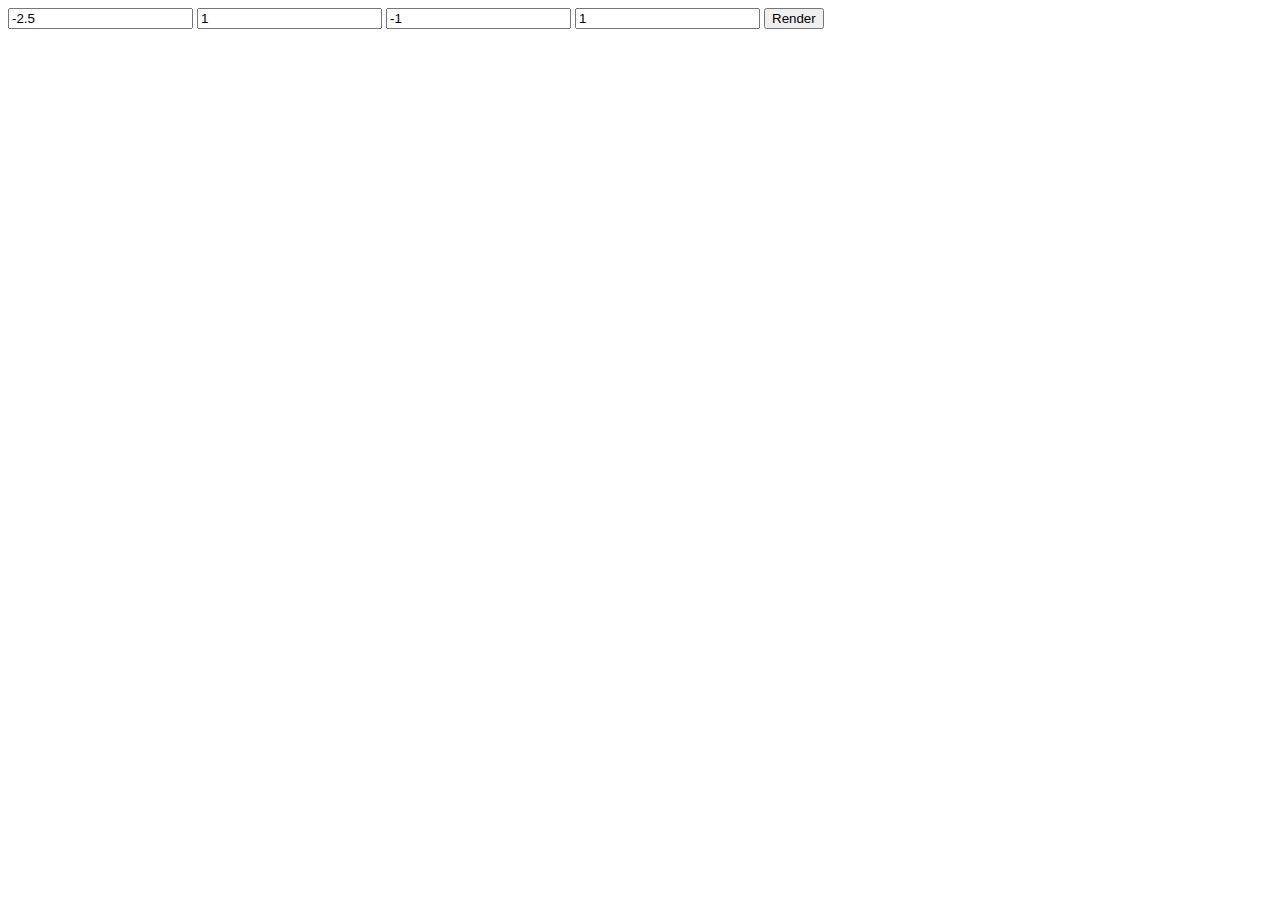
<file: mandelbrot/index.html>
<!DOCTYPE html>
<html lang="en">
	<head>
		<meta charset="UTF-8" />
		<title>Mandelbrot</title>
	</head>
	<body>
		<input id="xmin" type="text" value="-2.5" />
		<input id="xmax" type="text" value="1" />
		<input id="ymin" type="text" value="-1" />
		<input id="ymax" type="text" value="1" />
		<input type="button" value="Render" onclick="render(document.getElementById('xmin').value, document.getElementById('xmax').value, document.getElementById('ymin').value, document.getElementById('ymax').value);" />
		<br />
		<canvas id="canvas" width="1024" height="768">
			<h1>Here's a nickel, kid. Go buy yourself a real web browser.</h1>
		</canvas>
		<script type="text/javascript">
			var canvas = document.getElementById('canvas');

			function render(xmin, xmax, ymin, ymax) {
				xmin = parseFloat(xmin);
				xmax = parseFloat(xmax);
				ymin = parseFloat(ymin);
				ymax = parseFloat(ymax);

				var ctx = canvas.getContext('2d');
				var imageData = ctx.getImageData(0,0,canvas.width,canvas.height);
				for (var y = 0; y < canvas.height; y++) {
					for (var x = 0; x < canvas.width; x++) {

						var x0 = (x - (0)) * ((xmax) - (xmin)) / ((canvas.width) - (0)) + (xmin);
						var y0 = (y - (0)) * ((ymax) - (ymin)) / ((canvas.height) - (0)) + (ymin);
						var mandel_x = 0.0;
						var mandel_y = 0.0;
						var iteration = 0;
						var max_iteration = 1000;
						while (mandel_x*mandel_x + mandel_y + mandel_y < 4 && iteration < max_iteration) {
							var xtmp = mandel_x*mandel_x - mandel_y*mandel_y + x0;
							mandel_y = 2*mandel_x*mandel_y + y0;
							mandel_x = xtmp;
							iteration++;
						}

						var color = (iteration - 0) * (255 - 0) / (max_iteration - 0) + 0;
						idx = (x+(y*imageData.width))*4;
						imageData.data[idx] = color;
						imageData.data[idx+1] = color;
						imageData.data[idx+2] = color;
						imageData.data[idx+3] = 255;
					}
				}
				ctx.putImageData(imageData, 0, 0);
			}
		</script>
	</body>
</html>
</file>
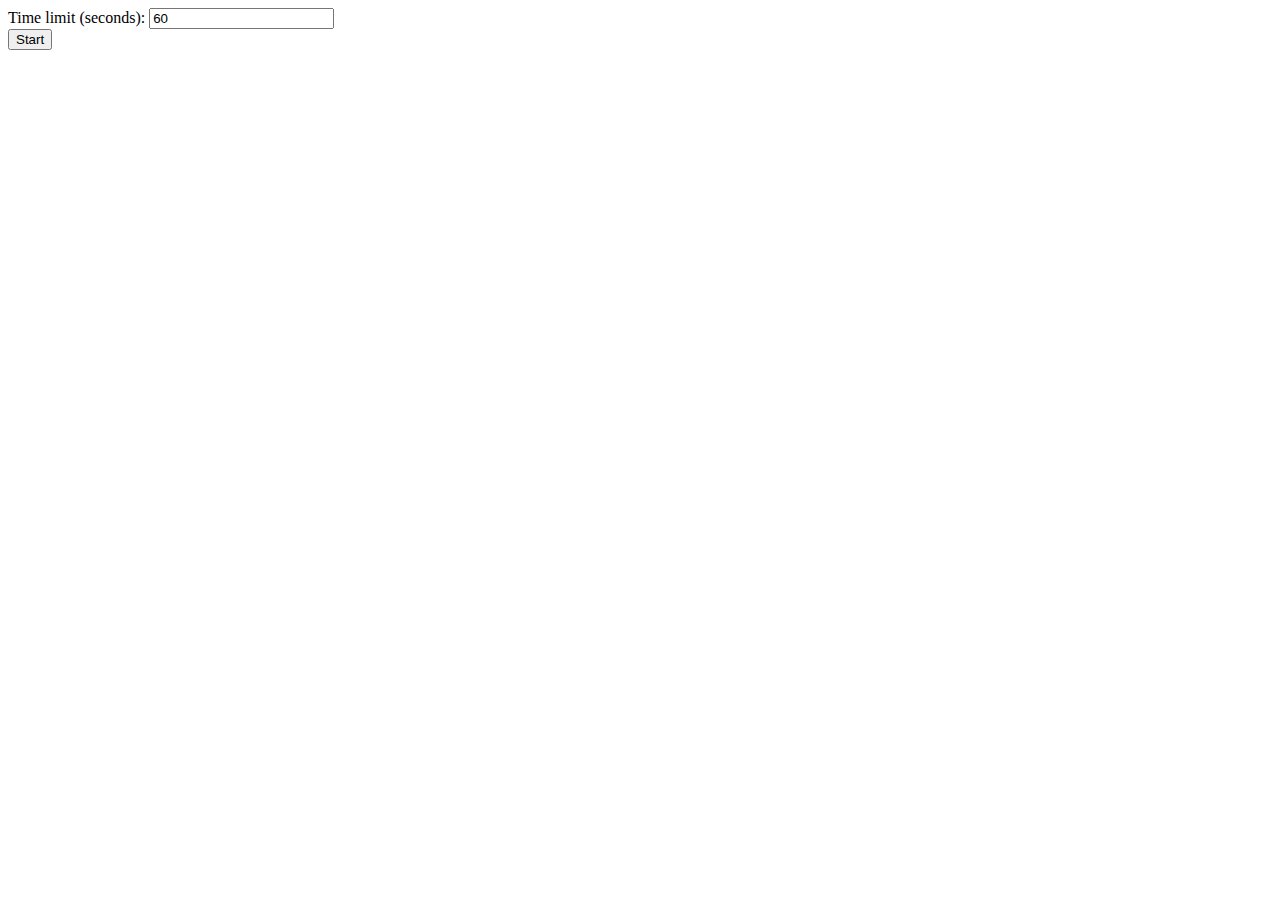
<file: mathdrill/index.html>
<!DOCTYPE html>
<html lang="en">
	<head>
		<meta charset="UTF-8" />
		<title>Mathdrill</title>
		<script src="jquery.min.js"></script>
	</head>
	<body>
		<div id="intro">
			<label for="timelimit">Time limit (seconds): </label>
			<input type="text" id="timelimit" value="60" min="1" />
			<br />
			<input type="submit" id="start" value="Start" />
		</div>
		<div id="game" style="display: none;">
			<div id="time_remaining"></div>
			<div id="question"></div>
			<input type="text" id="answer" />
			<input type="submit" id="submit" value="Answer" />
			<div id="answered"></div>
		</div>
		<script>"use strict"
var number1 = 0;
var number2 = 0;
var answer = 0;
var question_string = "";
var total_answers = 0;
var correct_answers = 0;
var total_time = 60;
var time_remaining = total_time;


function newQuestion() {
	switch (Math.floor(Math.random() * 2)) {
		case 0:
			number1 = Math.floor(Math.random() * 9 + 1);
			number2 = Math.floor(Math.random() * 9 + 1);
			answer = number1 + number2;
			question_string = number1 + " + " + number2;
			break;
		case 1:
 			number1 = Math.floor(Math.random() * 9 + 1) + 5;
			number2 = Math.floor(Math.random() * 4 + 1);
			answer = number1 - number2;
			question_string = number1 + " - " + number2;
			break;
	}
	$("#question").text(question_string);
	$("#answer").val("").focus();
}

$("#submit").click(function(){
	total_answers++;
	if (answer == parseInt($("#answer").val())) {
		correct_answers++;
		$("#answered").prepend($("<div>").text(question_string + " = " + $("#answer").val()).css("color", "green"));
	} else {
		$("#answered").prepend($("<div>").text(question_string + " = " + $("#answer").val()).css("color", "red"));
	}
	newQuestion();
});

$("#answer").keyup(function(evt){
	if (evt.keyCode == 13) {
		$("#submit").click();
	}
});

function timerFunction() {
	if (--time_remaining <= 0) {
		alert("Time's up!\n\nCorrect: " + correct_answers + "/" + total_answers + " (" + (total_answers > 0 ? Math.round(correct_answers / total_answers * 100) : 0) + "%)\nCorrect answers per minute: " + Math.round(correct_answers / total_time * 60));
		end();
	} else {
		$("#time_remaining").text(time_remaining + " seconds remaining");
		setTimeout(timerFunction, 1000)
	}
}

function start() {
	$("#answered").html("");

	newQuestion();

	time_remaining = total_time = parseInt($("#timelimit").val());
	if (time_remaining == null || time_remaining == NaN) {
		time_remaining = 60;
	}

	$("#time_remaining").text(time_remaining + " seconds remaining");
	setTimeout(timerFunction, 1000);

	$("#intro").hide();
	$("#game").show();

	$("#answer").focus();
}

function end() {
	$("#game").hide();
	$("#intro").show();
	total_answers = 0;
	correct_answers = 0;
}

$("#start").click(function(){
	start();
})

		</script>
	</body>
</html>
</file>
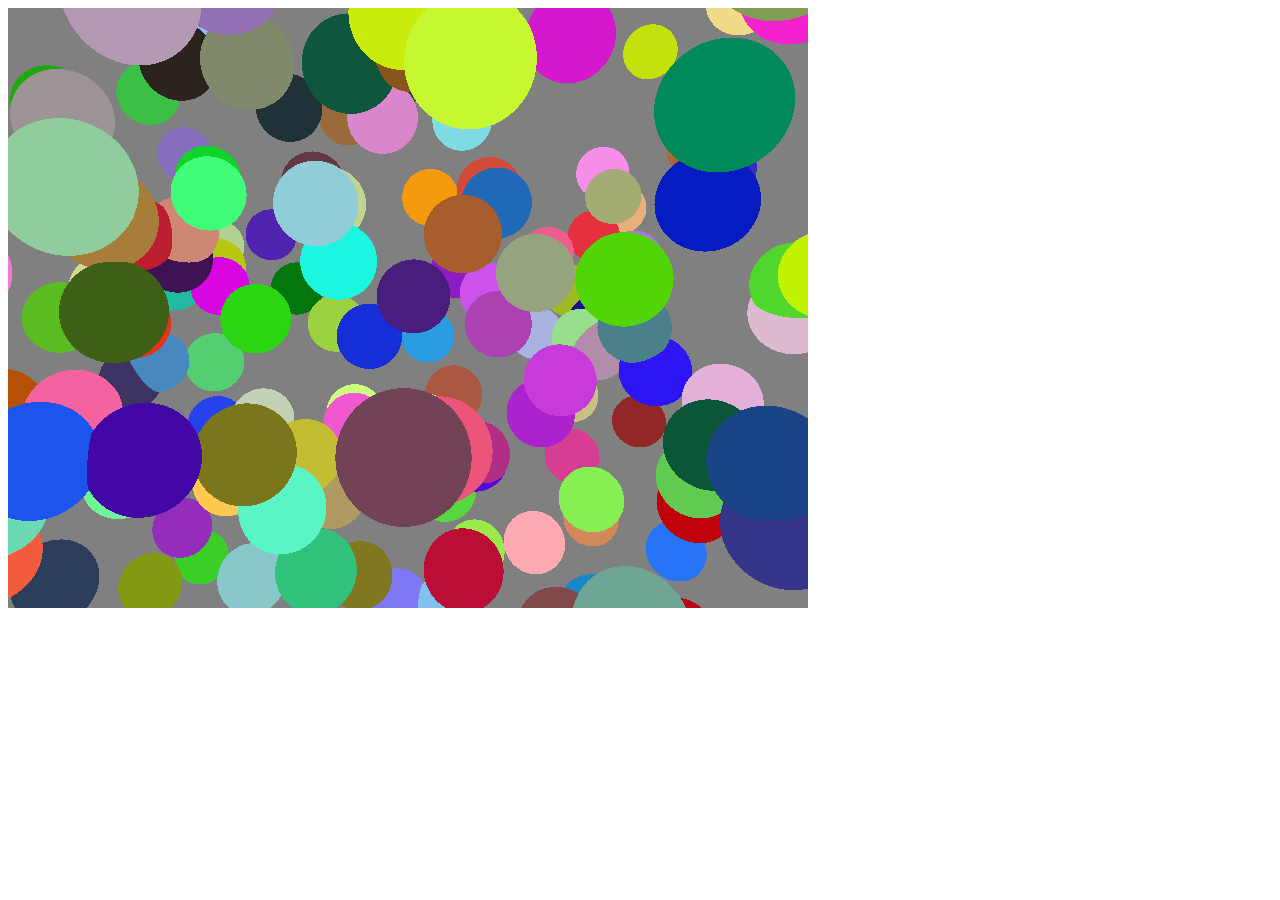
<file: raytracer/index.html>
<!DOCTYPE html>
<html lang="en">
	<head>
		<meta charset="UTF-8" />
		<title>Garnet DeGelder's Raytracer</title>
	</head>
	<body>
		<canvas id="canvas" width="800" height="600"></canvas>
		<script type="text/javascript">"use strict"

			var canvas = document.getElementById('canvas');
			var ctx = canvas.getContext('2d');

			function vec3(x, y, z)
			{
				return {x,y,z};
			}
			function rgb(r, g, b)
			{
				r = constrain(Math.round(r), 0, 255);
				g = constrain(Math.round(g), 0, 255);
				b = constrain(Math.round(b), 0, 255);
				return {r,g,b};
			}
			function line(a, b)
			{
				return {a,b};
			}
			function sphere(location, radius, color)
			{
				return {location, radius, color, "type": "sphere"};
			}

			function drawPixel(x, y, color)
			{
				ctx.fillStyle = "rgb("+color.r+","+color.g+","+color.b+")";
				// draw a 1-pixel rectangle at the coordinates
				ctx.fillRect( x, y, 1, 1 );
			}

			function constrain(x, min, max) { // makes "x" be between min and max
				return (Math.min(Math.max(x, min), max));
			}
			function map(value, in_min, in_max, out_min, out_max) {
				// transposes the value's position from between one number range to another number range
				return (value - in_min) * (out_max - out_min) / (in_max - in_min) + out_min;
			}
			function add(first, second) {
				return vec3(first.x + second.x, first.y + second.y, first.z + second.z);
			}
			function subtract(first, second) {
				return vec3(first.x - second.x, first.y - second.y, first.z - second.z);
			}
			function scale(vector, factor) {
				return vec3(vector.x * factor, vector.y * factor, vector.z * factor);
			}
			function length(line) {
				// Pythagorean theorem
				return Math.sqrt(Math.pow((line.a.x + line.b.x),2) + Math.pow((line.a.y + line.b.y),) + Math.pow((line.a.z + line.b.z),2));
			}
			function positionInRange(min, max, position) {
				// this used to add min and max and divide by position^-1, making sure not to take the inverse of 0.
				// this way is more precise because of how computers store floating point values
				return (max - min) * position + min;
			}
			function positionOnLine(line, position) { // gets the coordinates of a position on a line
				return vec3(positionInRange(line.a.x, line.b.x, position), positionInRange(line.a.y, line.b.y, position), positionInRange(line.a.z, line.b.z, position));
			}
			function scaleLine(fixed_point, point_to_scale, factor) { // extends/intends a line
				return line(fixed_point, add(scale(subtract(point_to_scale, fixed_point), factor), fixed_point));
			}

			// returns the fraction of the line the intersection is at
			function raySphereIntersect(sphere, ray)
			{
				// The complex math for this is from https://stackoverflow.com/a/31348941

				// set up nice short variable names
				var cx = sphere.location.x;
				var cy = sphere.location.y;
				var cz = sphere.location.z;

				var px = ray.a.x;
				var py = ray.a.y;
				var pz = ray.a.z;

				var vx = ray.b.x - px;
				var vy = ray.b.y - py;
				var vz = ray.b.z - pz;

				// calculate A, B, C for the quadratic formula
				// typing "x * x" is way easier than typing "Math.pow(x, 2)".
				var a = vx * vx + vy * vy + vz * vz;
				var b = 2.0 * (px * vx + py * vy + pz * vz - vx * cx - vy * cy - vz * cz);
				var c = px * px - 2 * px * cx + cx * cx + py * py - 2 * py * cy + cy * cy + pz * pz - 2 * pz * cz + cz * cz - sphere.radius * sphere.radius;

				var discriminant = b * b - 4 * a * c;

				if (discriminant >= 0) {
					// We only need the root that you get when doing the subtraction part of the quadratic formula, not the addition.
					// The addition returns the backside of the sphere.
					var solution = (-b - Math.sqrt(discriminant)) / (2 * a);

					// the solution must be valid (ie. between 0 and 1)
					if (solution >= 0 && solution <= 1) {
						return solution;
					}
				}
				return false;
			}

			function getColor(x, y)
			{
				// get the fractions of the screen/image
				var screen_x_fraction = (x - screen_min_x) / (screen_max_x - screen_min_x);
				var screen_y_fraction = (y - screen_min_y) / (screen_max_y - screen_min_y);

				// get the 3D coordinates of the pixel on the screen
				var screen_top_x_3d_coords = positionOnLine(line(image_top_left, image_top_right), screen_x_fraction);
				var screen_bottom_x_3d_coords = positionOnLine(line(image_bottom_left, image_bottom_right), screen_x_fraction);
				var pixel_coords = positionOnLine(line(screen_top_x_3d_coords, screen_bottom_x_3d_coords), screen_y_fraction);

				var ray = scaleLine(camera, pixel_coords, max_ray_scale_length);

				var intersections = [];

				// calculate intersections
				for (var i = 0; i < objects.length; i++) {
					if (objects[i].type == "sphere") {
						var intersection_point = raySphereIntersect(objects[i], ray);
						if (intersection_point !== false) {
							intersections.push({"object": objects[i], "distance": intersection_point});
						}
					}
				}

				// find the closest intersection to the camera
				var closest_intersection = {"object": {"color": background_color}, "distance": max_ray_scale_length};
				for (var i = 0; i < intersections.length; i++) {
					if (intersections[i].distance <= closest_intersection.distance) {
						closest_intersection = intersections[i];
					}
				}
				
				return closest_intersection.object.color;
			}

			// right-handed coordinate system

			//    Y
			//    |__ X
			//   /
			//  Z

			// camera facing +Z
			// because we define all 4 points of the screen, it can tilt, rotate, and be twisted.
			var image_top_left = vec3(-0.8, 0.6, 1.5);
			var image_top_right = vec3(0.8, 0.6, 1.5);
			var image_bottom_left = vec3(-0.8, -0.6, 1.5);
			var image_bottom_right = vec3(0.8, -0.6, 1.5);
			var camera = vec3(0.0, 0.0, 0.0);

			var background_color = rgb(128, 128, 128);

			// generate the objects
			var objects = [];
			var number_of_spheres = Math.random()*100+100;
			for (var i = 0; i < number_of_spheres; i++) {
				objects.push(sphere(vec3(Math.random()*100-50, Math.random()*100-50, Math.random()*100+50), 5, rgb(Math.random()*255, Math.random()*255, Math.random()*255)));
			}
			
			// this number is fairly arbitrary, we only need a big enough number to get all the spheres.
			// if some are missing, or incomplete, increase this
			var max_ray_scale_length = 1000000;

			// get the canvas dimensions
			var screen_min_x = 0;
			var screen_min_y = 0;
			var screen_max_x = parseInt(canvas.getAttribute('width'));
			var screen_max_y = parseInt(canvas.getAttribute('height'));

			// the main part of this program (actually delagates all the work)
			for (var y = screen_min_y; y < screen_max_y; y++) { // for each row
				for (var x = screen_min_x; x < screen_max_x; x++) { // for each column
					drawPixel(x, y, getColor(x, y));
				}
			}
		</script>
	</body>
</html>
</file>
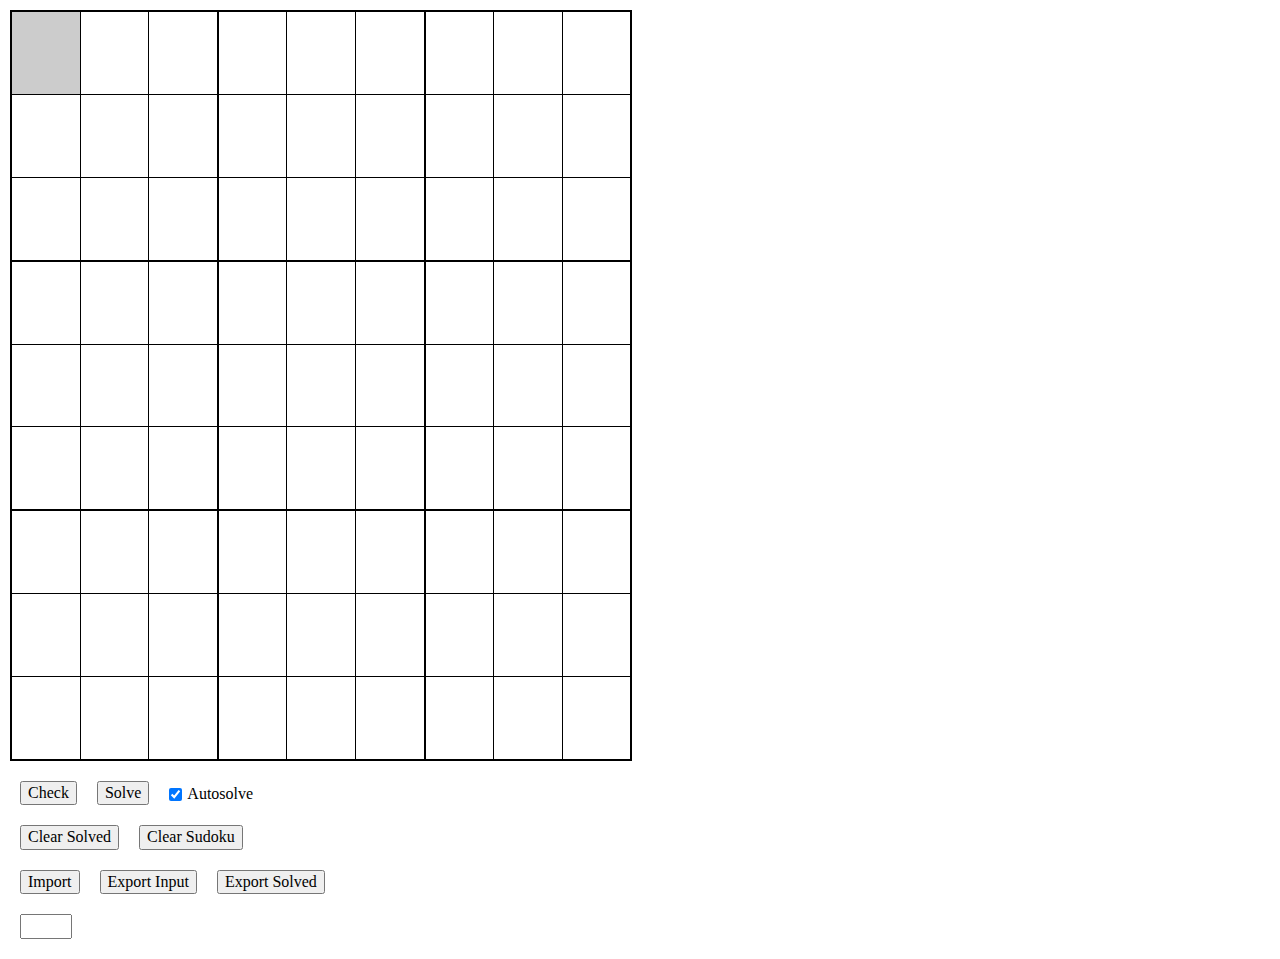
<file: sudokusolver/index.html>
<!DOCTYPE html>
<html lang="en">
	<head>
		<meta charset="UTF-8" />
		<meta name="viewport" content="width=device-width, initial-scale=1.0" />
		<meta http-equiv="X-UA-Compatible" content="ie=edge" />
		<title>Garnet DeGelder's Sudoku Solver</title>
		<link rel="stylesheet" href="normalize.css" type="text/css" />
		<link rel="stylesheet" href="style.css" type="text/css" />
		<script src="jquery.min.js"></script>
		<script src="sudokusolve.js"></script>
	</head>
	<body>
		<noscript>You need JavaScript to use the sudoku solver.</noscript>
	</body>
</html>
</file>
<file: sudokusolver/style.css>
body {
	padding: 10px;
}

table.sudoku {
	border-top: 2px black solid;
	border-left: 2px black solid;
	border-collapse: collapse;
	font-size: 200%;
	margin-bottom: 10px;
}

table.sudoku>tbody>tr>td {
	padding: 1em;
	border: 1px black solid;
	font-family: monospace;
	font-weight: bold;
}

table.sudoku>tbody>tr:nth-child(3n)>td {
	border-bottom: 2px black solid;
}
table.sudoku>tbody>tr>td:nth-child(3n) {
	border-right: 2px black solid;
}

table.sudoku>tbody>tr>td.error {
	color: red;
}
table.sudoku>tbody>tr>td.selected {
	background-color: #ccc;
}
table.sudoku>tbody>tr>td.error.selected {
	background-color: red;
	color: black;
}

table.sudoku>tbody>tr>td.calculated {
	color: #666;
	font-weight: normal;
}


button, input, select, textarea, label {
	margin: 10px;
}

input[type="checkbox"], input[type="radiobutton"] {
	margin-right: 5px;
	vertical-align: middle;
}
label {
	margin-left: 0px;
	vertical-align: middle;
}
</file>
